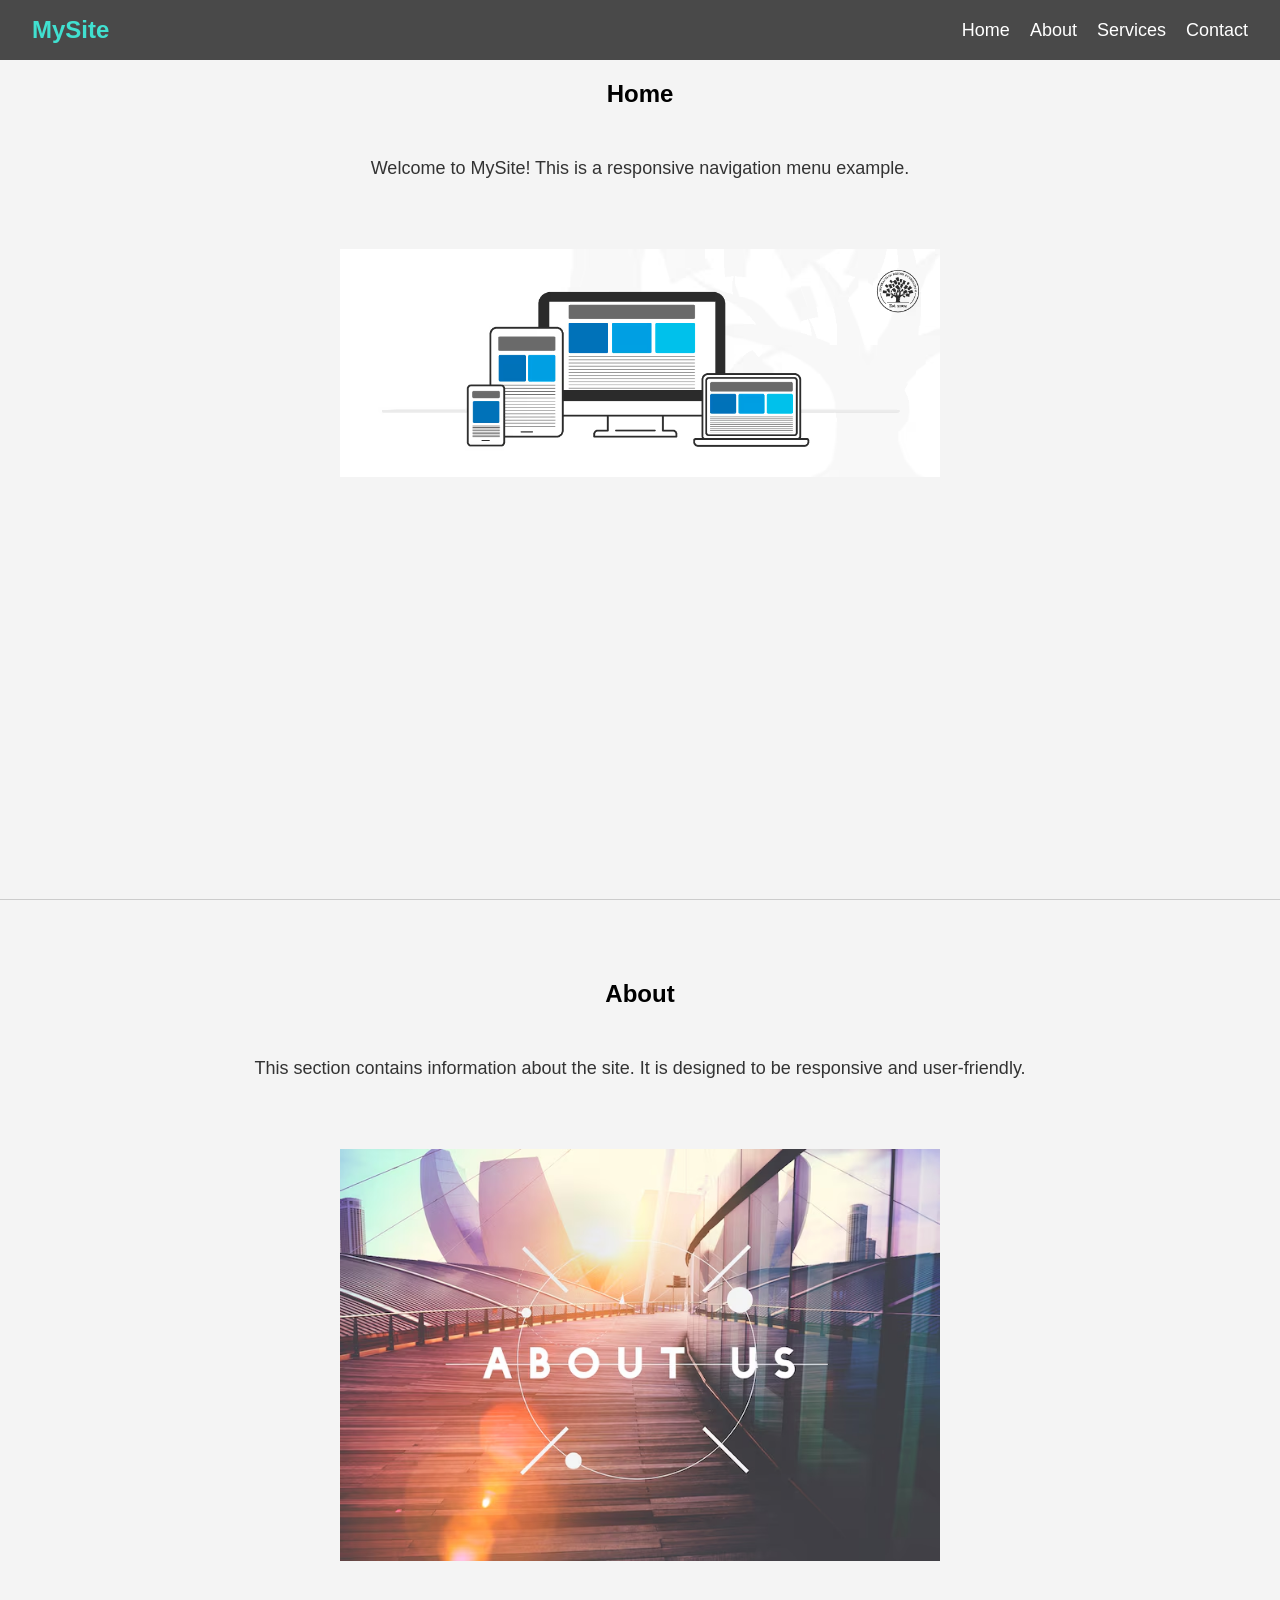
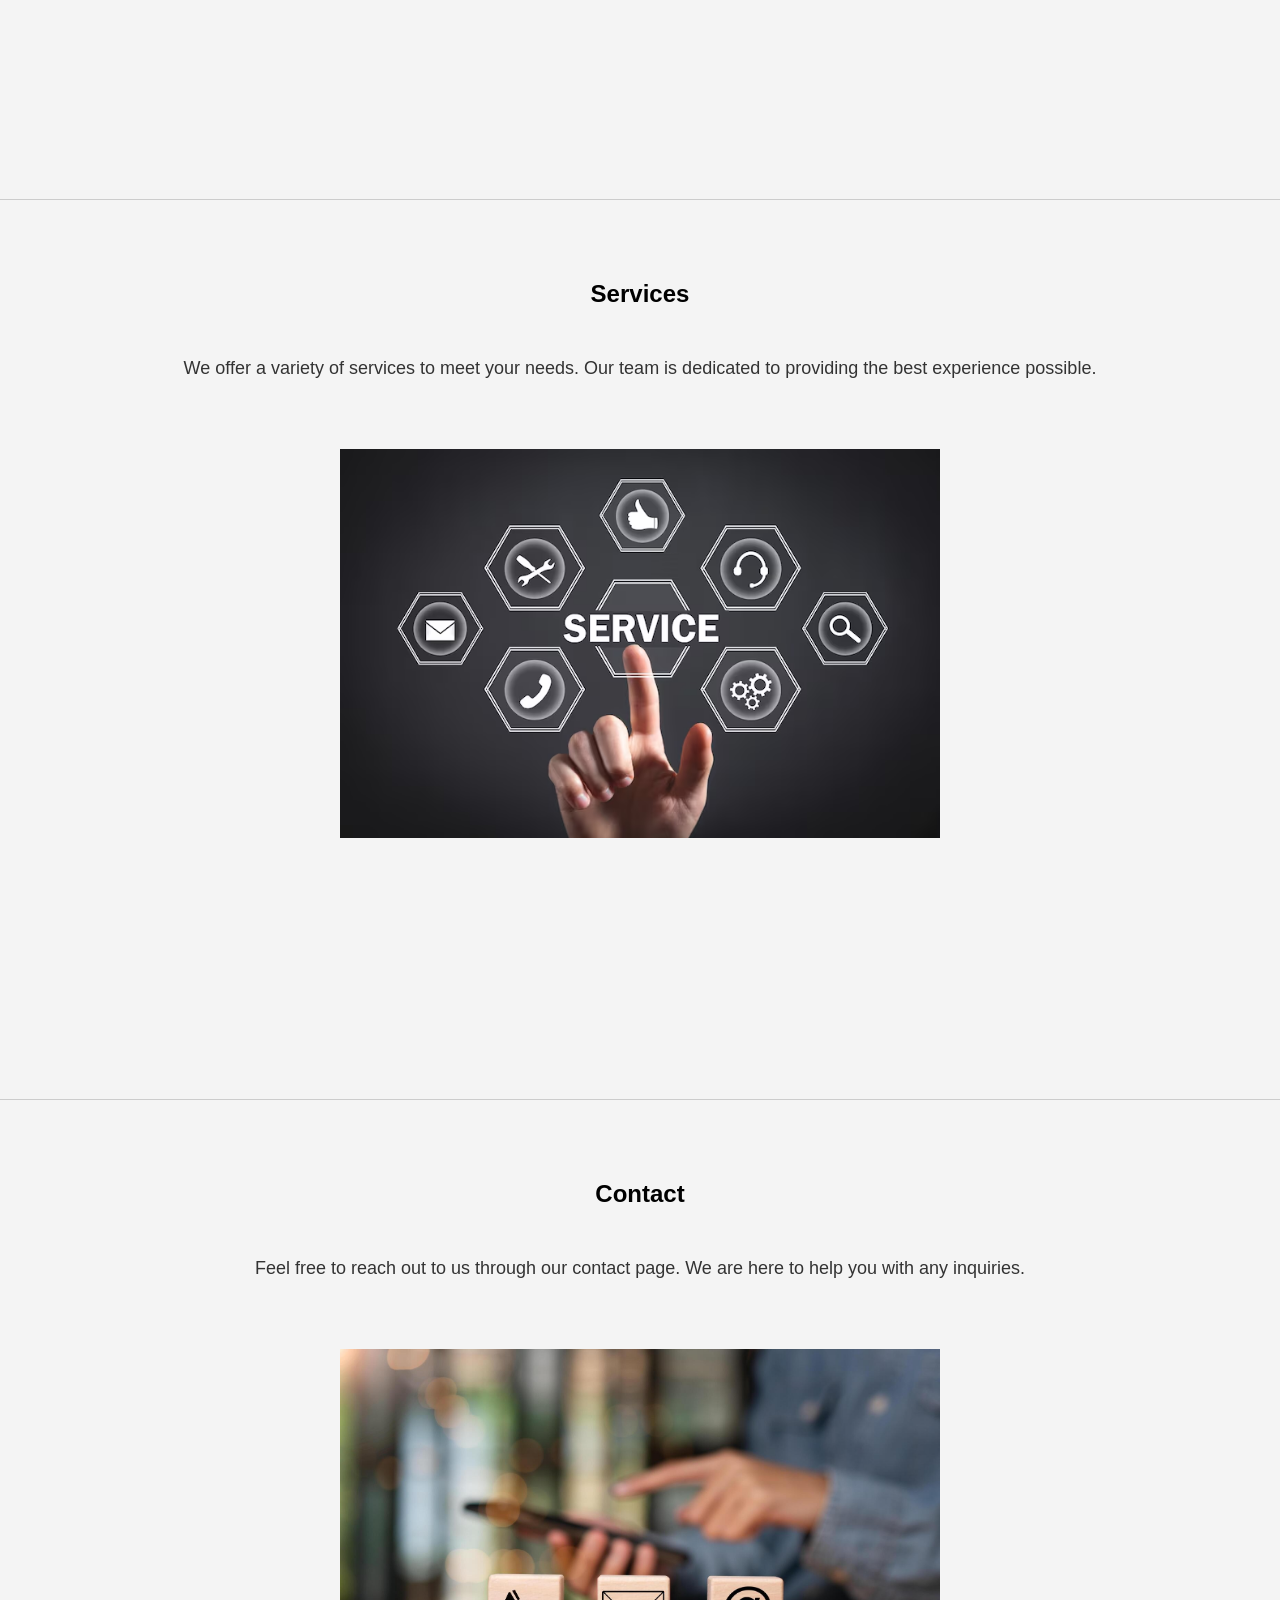
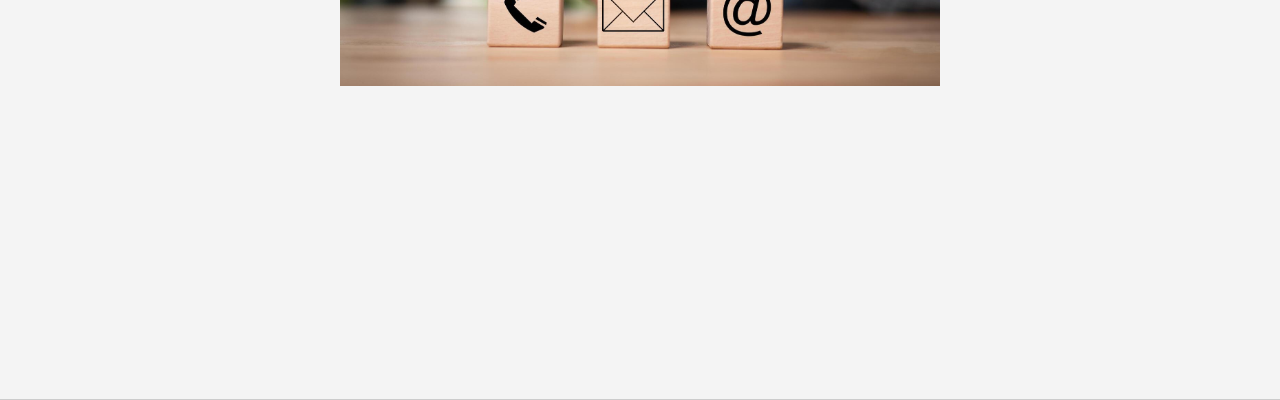
<file: index.html>
<!DOCTYPE html>
<html lang="en">
<head>
  <meta charset="UTF-8" />
  <meta name="viewport" content="width=device-width, initial-scale=1.0"/>
  <title>Responsive Navigation Menu</title>
  <link rel="stylesheet" href="navigationStyle.css" />
</head>
<body>

  <nav id="navbar">
    <div class="nav-container">
      <div class="logo">MySite</div>
      <div class="menu-toggle" id="menu-toggle">&#9776;</div>
      <ul class="nav-links" id="nav-links">
        <li><a href="#home">Home</a></li>
        <li><a href="#about">About</a></li>
        <li><a href="#services">Services</a></li>
        <li><a href="#contact">Contact</a></li>
      </ul>
    </div>
  </nav>

  <div class="content">
    <section id="home"><h1>Home</h1>
    <p>Welcome to MySite! This is a responsive navigation menu example.</p>
    <img src="images/photo1.avif" alt="Responsive Page img" class="responsive"></section>
    <section id="about"><h1>About</h1>
    <p>This section contains information about the site. It is designed to be responsive and user-friendly.</p>
    <img src="images/photo2.avif" alt="About us img" class="responsive"></section>
    <section id="services"><h1>Services</h1>
    <p>We offer a variety of services to meet your needs. Our team is dedicated to providing the best experience possible.</p>
    <img src="images/photo3.avif" alt="Service img" class="responsive"></section>
    <section id="contact"><h1>Contact</h1>
    <p>Feel free to reach out to us through our contact page. We are here to help you with any inquiries.</p>
    <img src="images/photo4.jpg" alt="Contact us img" class="responsive"></section>
    
  </div>

  <script src="navigationScript.js"></script>
</body>
</html>
</file>
<file: navigationStyle.css>
* {
  margin: 0;
  padding: 0;
  box-sizing: border-box;
}

body {
  font-family: Arial, sans-serif;
}

#navbar {
  position: fixed;
  top: 0;
  width: 100%;
  background-color: rgba(0, 0, 0, 0.7);
  color: white;
  z-index: 1000;
  transition: background-color 0.3s ease;
}

#navbar.scrolled {
  background-color: #787878;
}

.nav-container {
  display: flex;
  justify-content: space-between;
  align-items: center;
  padding: 1rem 2rem;
}

.logo {
  font-size: 24px;
  font-weight: bold;
  color: turquoise;
}
.logo:hover {
  color: #ad297d;
}

.nav-links {
  display: flex;
  list-style: none;
  gap: 20px;
}

.nav-links li a {
  color: white;
  text-decoration: none;
  font-size: 18px;
  transition: color 0.3s ease;
}

.nav-links li a:hover {
  color: #e777db;
  font-weight: bold;
}


.menu-toggle {
  display: none;
  font-size: 28px;
  cursor: pointer;
  color: white;
}


@media (max-width: 768px) {
  .menu-toggle {
    display: block;
  }

  .nav-links {
    position: absolute;
    top: 60px;
    right: 0;
    flex-direction: column;
    background-color: #222;
    width: 100%;
    display: none;
  }

  .nav-links.open {
    display: flex;
  }

  .nav-links li {
    padding: 15px;
    border-top: 1px solid #444;
  }

  .nav-links li a {
    font-size: 20px;
  }
}

.content section {
  height: 100vh;
  padding-top: 80px;
  text-align: center;
  background-color: #f4f4f4;
  border-bottom: 1px solid #ccc;
}
p{
    font-size: 18px;
    color: #333;
    margin: 50px; 
}
img {
  height: 400px;
  width: 600px;
}
.responsive {
  width: 100%;
  height: auto;
  max-width: 600px;
  margin: 20px auto;
}
</file>
